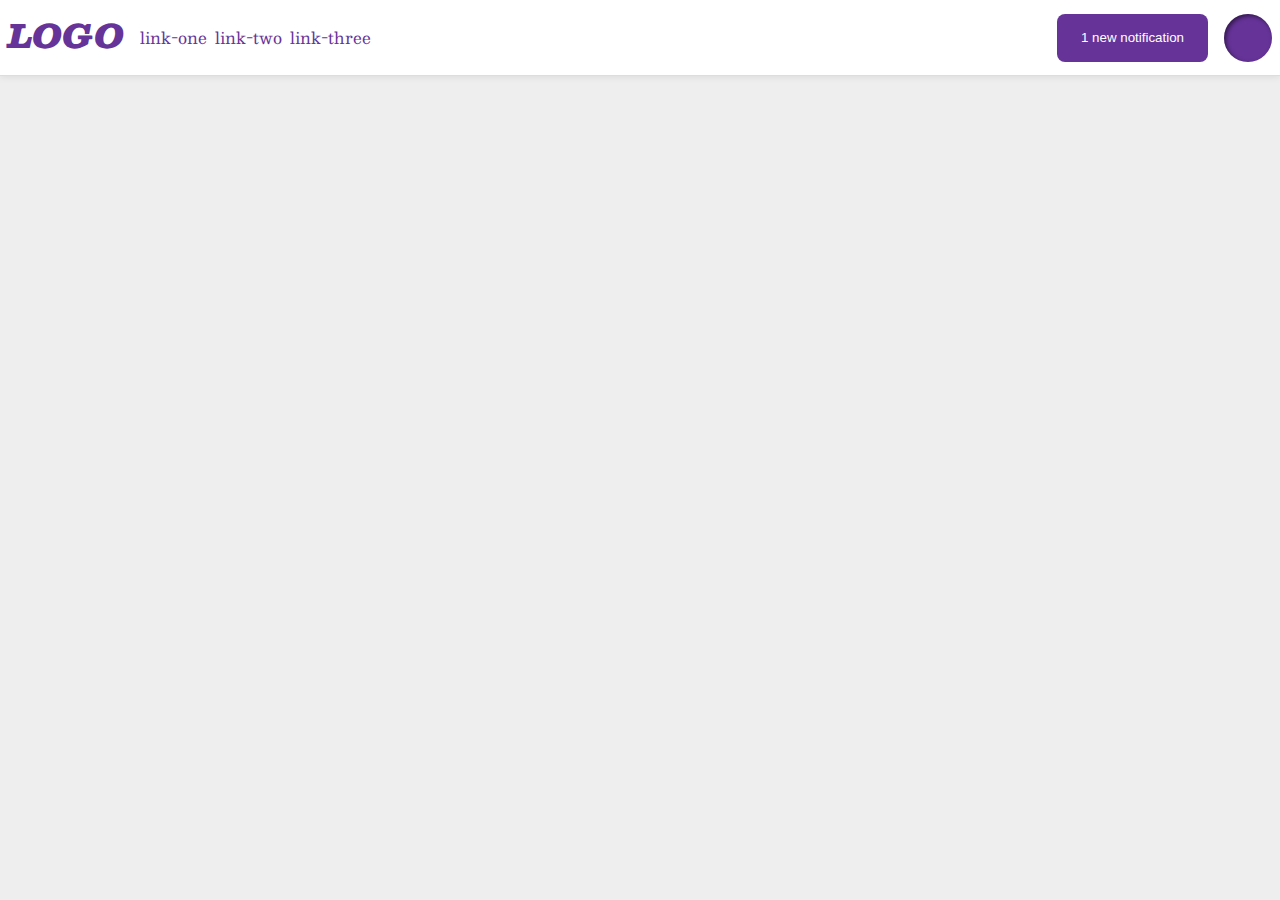
<file: flex/03-flex-header-2/index.html>
<!DOCTYPE html>
<html lang="en">

<head>
  <meta charset="UTF-8">
  <meta http-equiv="X-UA-Compatible" content="IE=edge">
  <meta name="viewport" content="width=device-width, initial-scale=1.0">
  <title>Flex Header 2</title>
  <link rel="stylesheet" href="style.css">
</head>

<body>
  <div class="header">
    <div class="left-stuff">
      <div class="logo">
        LOGO
      </div>
      <ul class="links">
        <li><a href="google.com">link-one</a></li>
        <li><a href="google.com">link-two</a></li>
        <li><a href="google.com">link-three</a></li>
      </ul>
    </div>
    <div class="right-stuff">
      <button class="notifications">
        1 new notification
      </button>
      <div class="profile-image"></div>
    </div>
  </div>
</body>

</html>
</file>
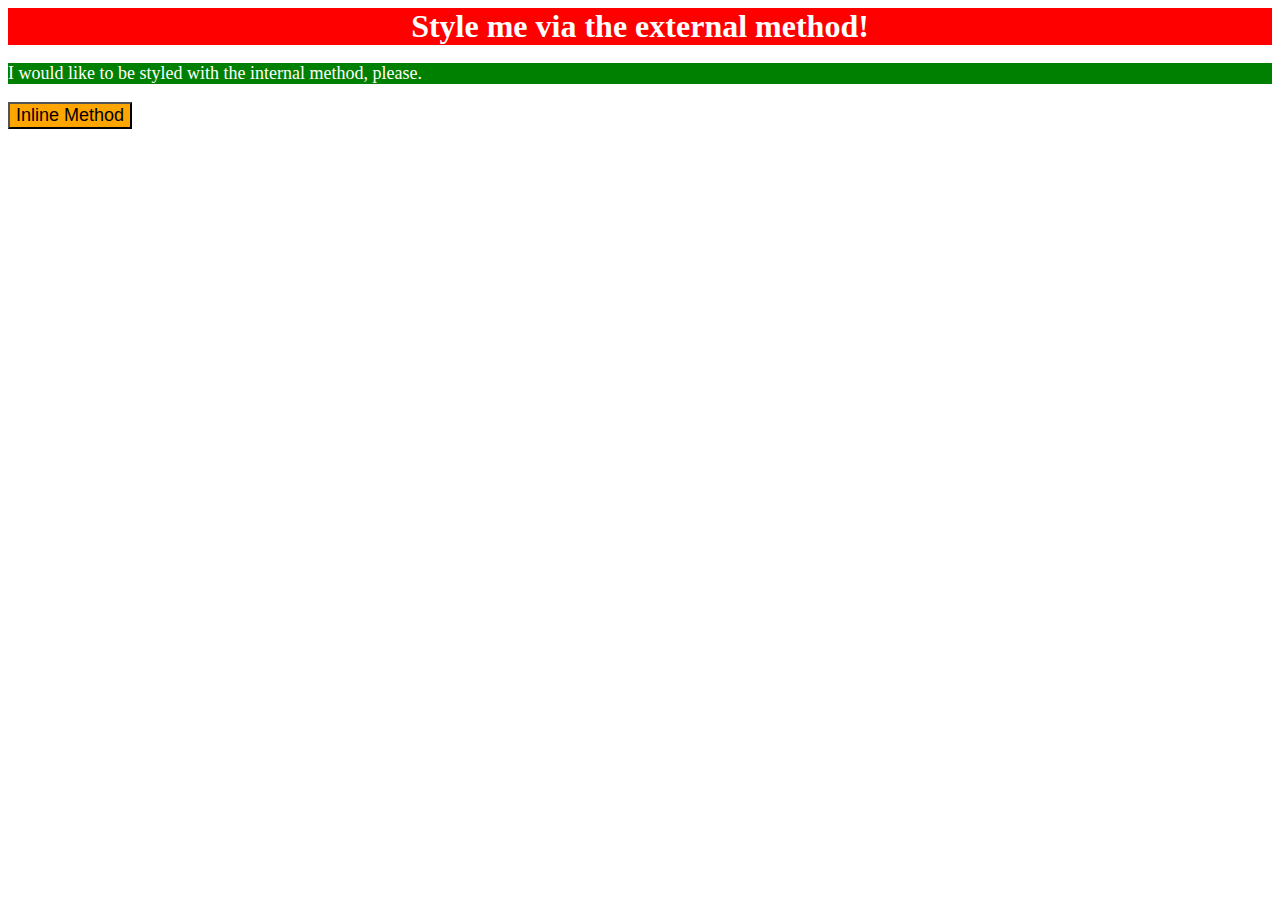
<file: foundations/01-css-methods/index.html>
<!DOCTYPE html>
<html lang="en">

<head>
  <style>
    p {
      color: white;
      background-color: green;
      font-size: 18px;
    }
  </style>
  <meta charset="UTF-8">
  <meta http-equiv="X-UA-Compatible" content="IE=edge">
  <meta name="viewport" content="width=device-width, initial-scale=1.0">
  <link rel="stylesheet" href="style.css">
  <title>Methods for Adding CSS</title>
</head>

<body>
  <div>Style me via the external method!</div>
  <p>I would like to be styled with the internal method, please.</p>
  <button style=" font-size: 18px; background-color: orange">Inline Method</button>
</body>

</html>
</file>
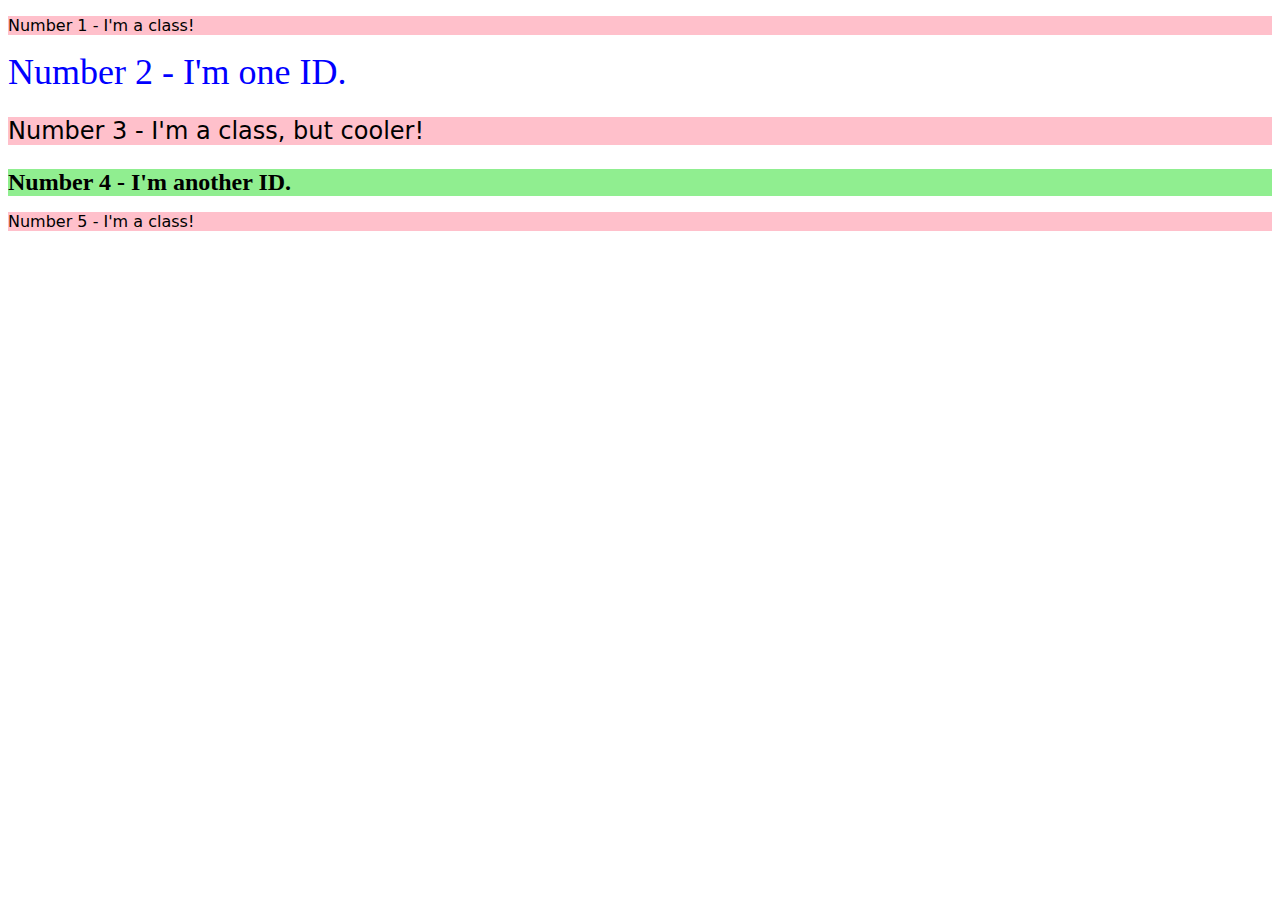
<file: foundations/02-class-id-selectors/index.html>
<!DOCTYPE html>
<html lang="en">

<head>
  <meta charset="UTF-8">
  <meta http-equiv="X-UA-Compatible" content="IE=edge">
  <meta name="viewport" content="width=device-width, initial-scale=1.0">
  <title>Class and ID Selectors</title>
  <link rel="stylesheet" href="style.css">
</head>

<body>
  <p class="odd">Number 1 - I'm a class!</p>
  <div id="two">Number 2 - I'm one ID.</div>
  <p class="odd three">Number 3 - I'm a class, but cooler!</p>
  <div id="four">Number 4 - I'm another ID.</div>
  <p class="odd">Number 5 - I'm a class!</p>
</body>

</html>
</file>
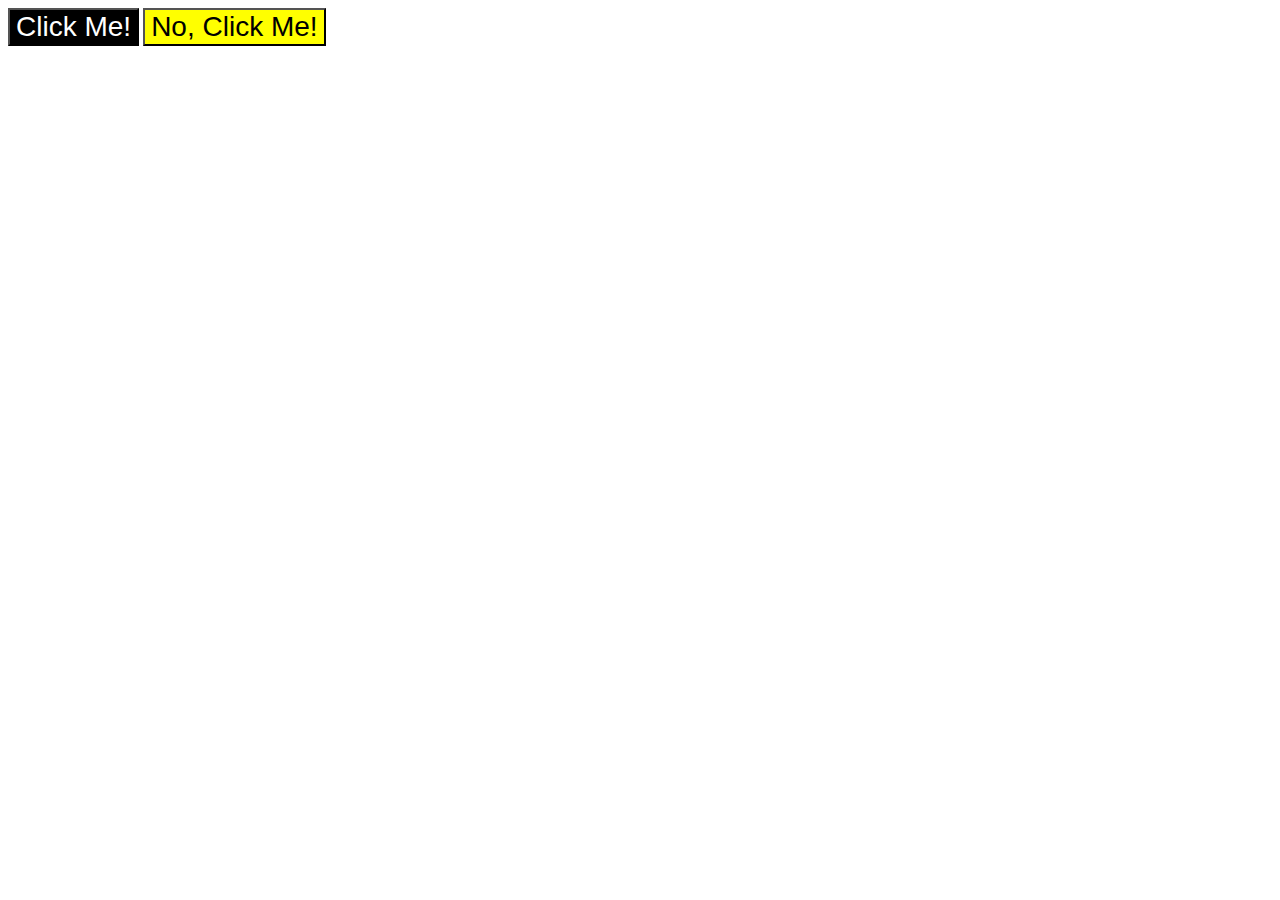
<file: foundations/03-grouping-selectors/index.html>
<!DOCTYPE html>
<html lang="en">

<head>
  <meta charset="UTF-8">
  <meta http-equiv="X-UA-Compatible" content="IE=edge">
  <meta name="viewport" content="width=device-width, initial-scale=1.0">
  <title>Grouping Selectors</title>
  <link rel="stylesheet" href="style.css">
</head>

<body>
  <button class="button-one">Click Me!</button>
  <button class="button-two">No, Click Me!</button>
</body>

</html>
</file>
<file: flex/03-flex-header-2/style.css>
/* this is some magical font-importing.  
you'll learn about it later. */
@import url('https://fonts.googleapis.com/css2?family=Besley:ital,wght@0,400;1,900&display=swap');

body {
  margin: 0;
  background: #eee;
  font-family: Besley, serif;
}

.header {
  background: white;
  border-bottom: 1px solid #ddd;
  box-shadow: 0 0 8px rgba(0, 0, 0, .1);
  padding: 8px;
  display: flex;
  align-items: center;
  justify-content: space-between;
}

.right-stuff,
.left-stuff {
  display: flex;
  justify-content: space-between;
  gap: 16px;
}

.profile-image {
  background: rebeccapurple;
  box-shadow: inset 2px 2px 4px rgba(0, 0, 0, .5);
  border-radius: 50%;
  width: 48px;
  height: 48px;
}

.logo {
  color: rebeccapurple;
  font-size: 32px;
  font-weight: 900;
  font-style: italic;
}

button {
  border: none;
  border-radius: 8px;
  background: rebeccapurple;
  color: white;
  padding: 8px 24px;
}

a {
  /* this removes the line under our links */
  text-decoration: none;
  color: rebeccapurple;
}

ul {
  list-style-type: none;
  padding: 0;
  display: flex;
  gap: 8px;
}
</file>
<file: foundations/01-css-methods/style.css>
div {
    color: white;
    background-color: red;
    font-size: 32px;
    text-align: center;
    font-weight: bold;
}
</file>
<file: foundations/02-class-id-selectors/style.css>
.odd {
  background-color: pink;
  font-family: 'Verdana', 'DejaVu Sans', sans-serif;
}

#two {
  font-size: 36px;
  color: blue;
}

.three {
  font-size: 24px;
}

#four {
  background-color: lightgreen;
  font-size: 24px;
  font-weight: bold;
}
</file>
<file: foundations/03-grouping-selectors/style.css>
button {
  font-size: 28px;
  font-family: Helvetica, 'Times New Roman' sans-serif;
}

.button-one {
  background-color: black;
  color: white;
}

.button-two {
  background-color: yellow;
}
</file>
